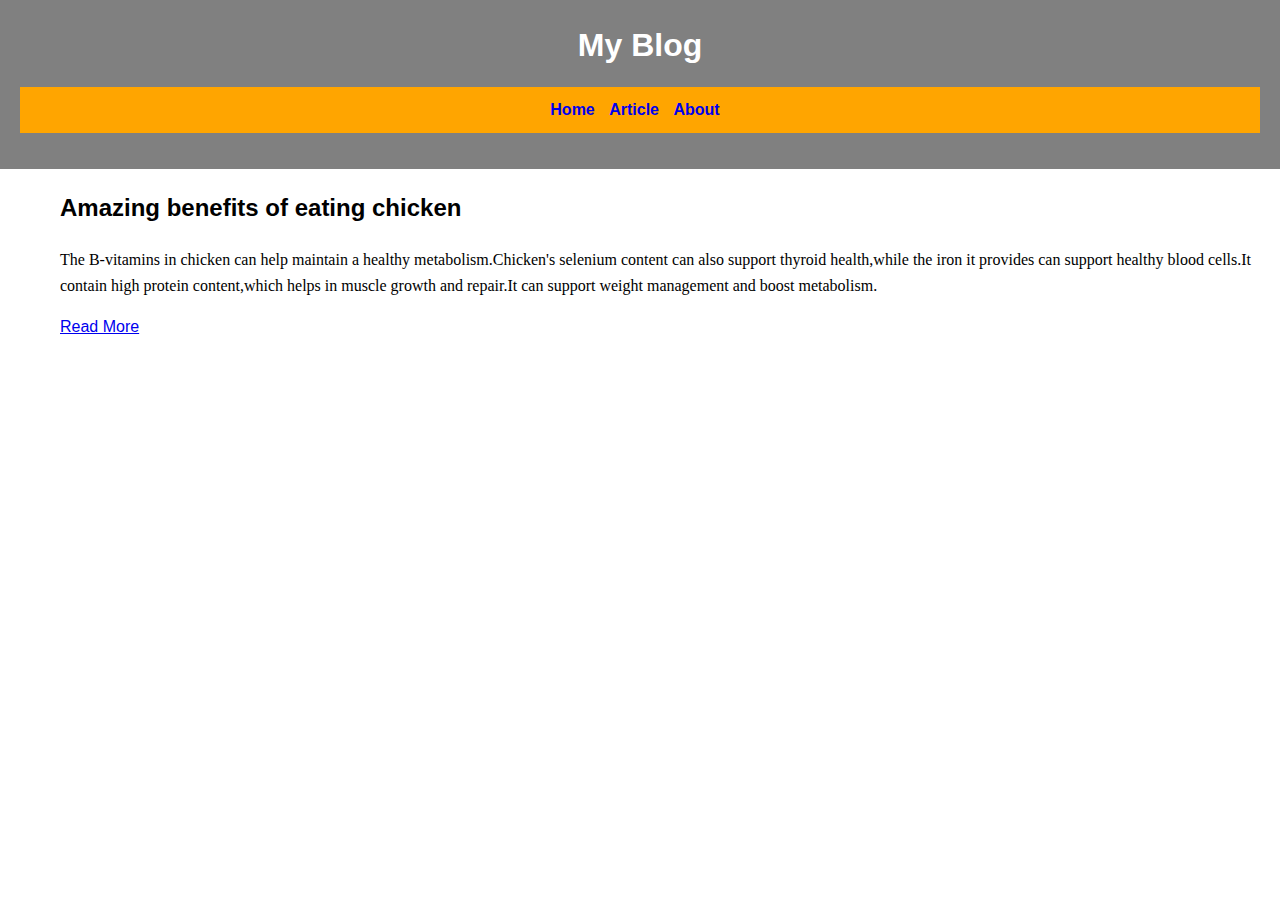
<file: index.html>
<!DOCTYPE html>
<html lang="en">
<head>
    <meta charset="UTF-8">
    <meta name="viewport" content="width=device-width, initial-scale=1.0">
    <title>Home</title>
    <link rel="stylesheet" href="styles.css">
</head>
<body class="container">
    <header>        
        <h1>My Blog</h1>
        <nav>
            <ul class="list">
                <li><a href="index.html">Home</a></li>
                <li><a href="article.html">Article</a></li>
                <li><a href="about.html">About</a></li>
            </ul>
        </nav>
    </header>
    <main>
        <section class="body">
            <h2 class="heading">Amazing benefits of eating chicken</h2>
            <p class="content">The B-vitamins in chicken can help maintain a healthy metabolism.Chicken's selenium content can also support thyroid health,while the iron it provides can support healthy blood cells.It contain high protein content,which helps in muscle growth and repair.It can support weight management and boost metabolism.</p>
            <a href="article.html">Read More</a></p>
        </section>
    </main>
    
</body>
</html>
</file>
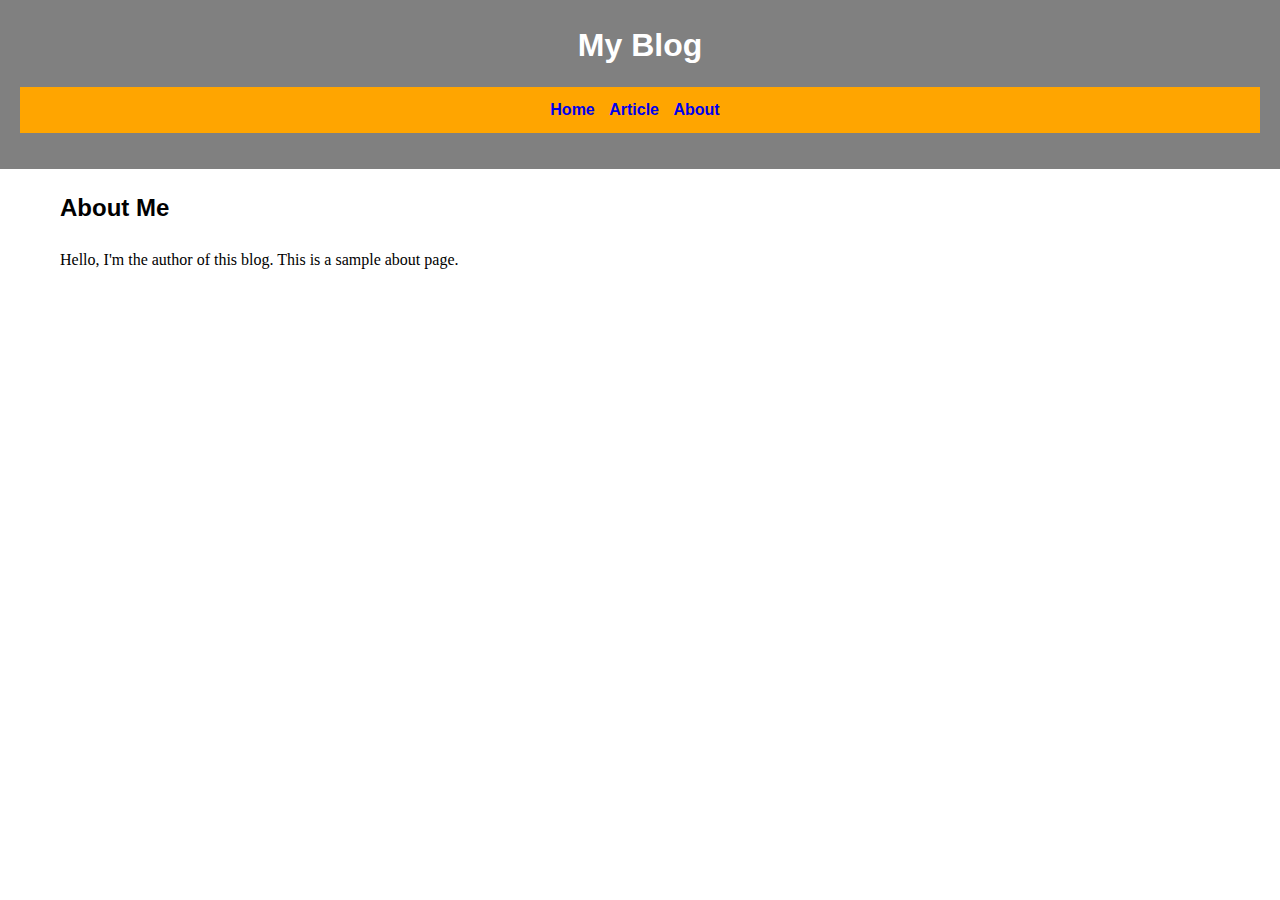
<file: about.html>
<html lang="en">
<head>
    <meta charset="UTF-8">
    <meta name="viewport" content="width=device-width, initial-scale=1.0">
    <title>About</title>
    <link rel="stylesheet" href="styles.css">
</head>
<body  class="container">
    <header>
        <h1>My Blog</h1>
        <nav>
            <ul>
                <li><a href="index.html">Home</a></li>
                <li><a href="article.html">Article</a></li>
                <li><a href="about.html">About</a></li>
            </ul>
        </nav>
    </header>
    <main>
        <section class="body">
            <h2 class="heading">About Me</h2>
            <p class="content">Hello, I'm the author of this blog. This is a sample about page.</p>
        </section>
    </main>
    
</body>
</html>
</file>
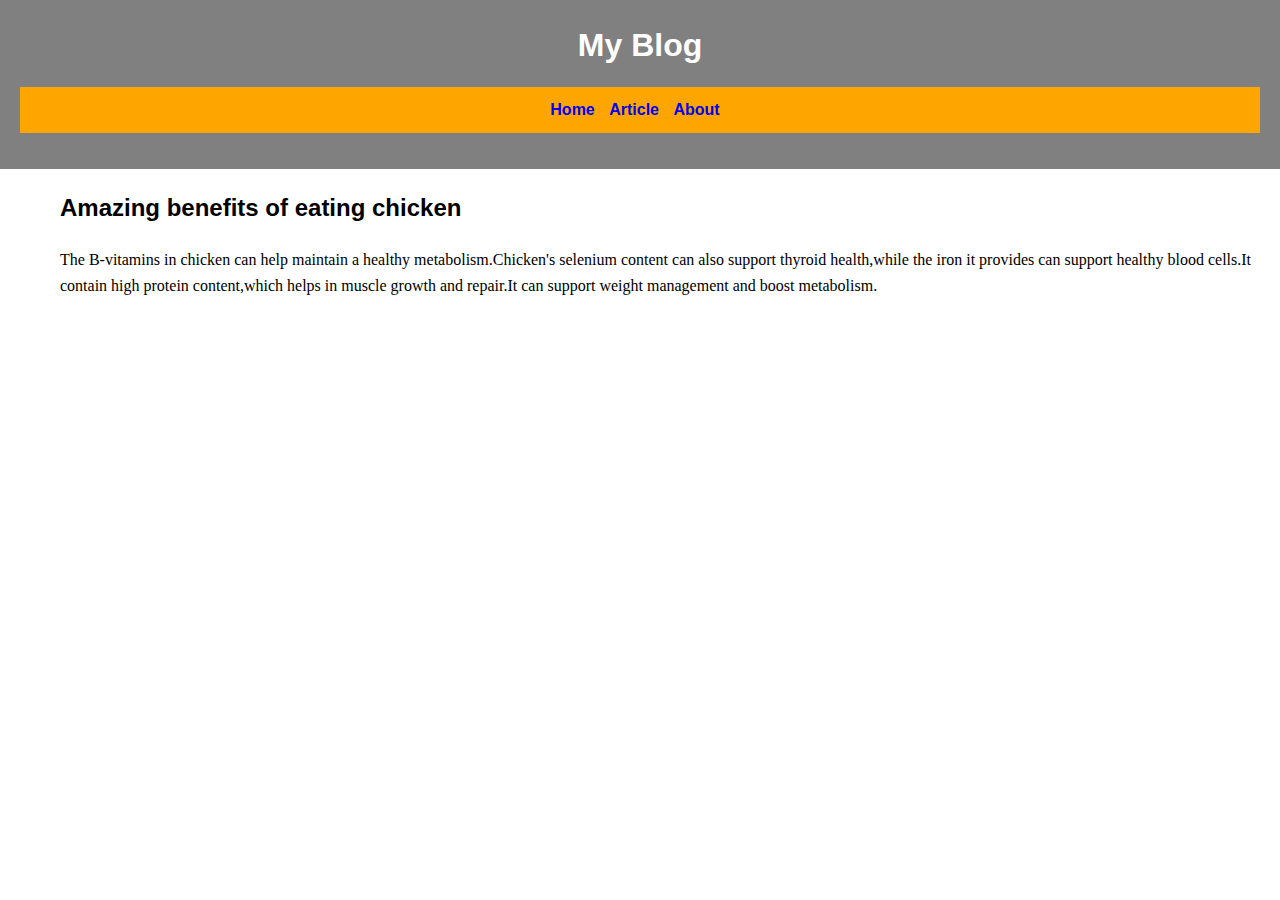
<file: article.html>
<!DOCTYPE html>
<html lang="en">
<head>
    <meta charset="UTF-8">
    <meta name="viewport" content="width=device-width, initial-scale=1.0">
    <title>Article</title>
    <link rel="stylesheet" href="styles.css">
</head>
<body class="container">
    <header>
        <h1>My Blog</h1>
        <nav>
            <ul>
                <li><a href="index.html">Home</a></li>
                <li><a href="article.html">Article</a></li>
                <li><a href="about.html">About</a></li>
            </ul>
        </nav>
    </header>
    <main>
        <article class="body">
            <h2 class="heading">Amazing benefits of eating chicken</h2>
            <p class="content">The B-vitamins in chicken can help maintain a healthy metabolism.Chicken's selenium content can also support thyroid health,while the iron it provides can support healthy blood cells.It contain high protein content,which helps in muscle growth and repair.It can support weight management and boost metabolism.</p>
        </article>
    </main>
    
</body>
</html>
</file>
<file: styles.css>
body {
    font-family: Arial, sans-serif;
    line-height: 1.6;
    margin: 0;
    padding: 0;
}

header {
    background-color: gray;
    padding: 20px;
    text-align: center;
}

header h1 {
    margin: 0;
    color: #fff;
    font-weight: 700;
}

nav ul {
    list-style-type: none;
    padding: 0;
    background-color: orange;
    padding: 10px;
}

nav ul li {
    display: inline;
    margin-right: 10px;
    font-weight: 600;
}

nav ul li a {
    text-decoration: none;
}
.container{
    background-color: #fff;
}
nav ul li:hover{
    color: red;
    background-color: aqua;
}
.content{
    font-family: 'Times New Roman', Times, serif;
}
.heading{
    font-family: Arial, Helvetica, sans-serif;
}
.body{
    margin-left: 60px;
}
</file>
